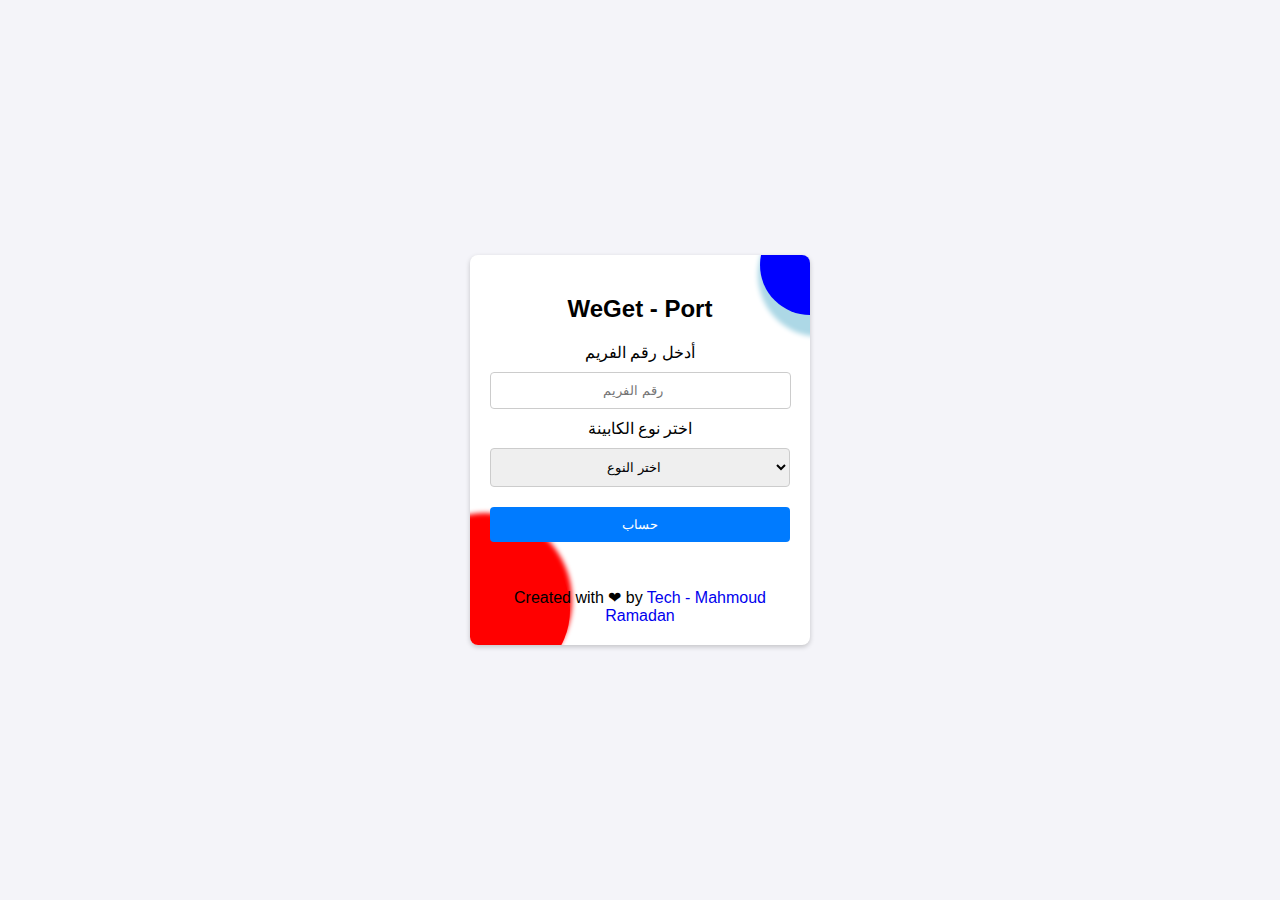
<file: index.html>
<!DOCTYPE html>
<html lang="ar">
<head>
    <meta charset="UTF-8">
    <meta name="viewport" content="width=device-width, initial-scale=1.0">
    <title>WeGet - Ports</title>
    <style>     
        body {
            font-family: Arial, sans-serif;
            background-color: #f4f4f9;
            margin: 0;
            padding: 0;
            display: flex;
            flex-direction: column;
            align-items: center;
            justify-content: center;
            height: 100vh;
        }
        .container {
            background: #fff;
            padding: 20px;
            border-radius: 8px;
            box-shadow: 0 2px 5px rgba(0, 0, 0, 0.2);
            text-align: center;
            width: 300px;
            position: relative;
            overflow: hidden;
            z-index: 10;
        }
        .container::before {
            content: '';
            width: 100px;
            height: 100px;
            background-color: blue;
            position: absolute;
            top: -40px;
            right: -50px;
            box-shadow: 10px 10px 5px 12px lightblue;
            border-radius: 100%;
            z-index: 11;
        }
        .container::after {
            content: '';
            width: 150px;
            height: 150px;
            background-color: red;
            position: absolute;
            bottom: -40px;
            left: -50px;
            box-shadow: -10px -10px 5px 12px red;
            border-radius: 100%;
            z-index: 11;
            }
        input, select, button {
            margin: 10px 0;
            padding: 10px;
            width: 100%;
            border: 1px solid #ccc;
            border-radius: 4px;
            text-align: center;
            position: relative;
            z-index: 12;
        }
        input {
            width: 93%;
        }
        button {
            background-color: #007BFF;
            color: #fff;
            cursor: pointer;
            border: none;
        }
        button:hover {
            background-color: #0056b3;
        }
        .result-table {
            margin-top: 20px;
            width: 100%;
            border-collapse: collapse;
            position: relative;
            z-index: 12;
        }
        .result-table th, .result-table td {
            padding: 10px;
            text-align: center;
            border: 1px solid #ccc;
        }
        .result-table th {
            background-color: #007BFF;
            color: white;
        }    
        .cr {
            text-align: left;
            color: black;
            position: relative;
            z-index: 12;
        }
        .cr a {
            text-decoration: none;
        }
    </style>
</head>
<body>
    <div class="container">
        <h2>WeGet - Port</h2>
        <label for="total-port">أدخل رقم الفريم</label>
        <input type="number" id="total-port" placeholder="رقم الفريم">
        
        <label for="cabinet-type">اختر نوع الكابينة</label>
        <select id="cabinet-type">
            <option value="">اختر النوع</option>
            <option value="h">Huawei</option>
            <option value="o">ZTE / NOKIA</option>
        </select>
        
        <button onclick="calculatePort()">حساب</button>

        <div class="result" id="result"></div>
        <table id="result-table" class="result-table" style="display:none;">
            <thead>
                <tr>
                    <th>الصف</th>
                    <th>العمود</th>
                </tr>
            </thead>
            <tbody>
                <tr>
                    <td id="row-result"></td>
                    <td id="col-result"></td>
                </tr>
            </tbody>
        </table>
        <br /><br />
        <span class="cr">Created with ❤ by <a href="https://www.facebook.com/m.helaly0" target="_blank">Tech - Mahmoud Ramadan</a></span>
    </div>
    
    
    <script>
        function calculatePort() {
            const total = parseInt(document.getElementById('total-port').value);
            const cType = document.getElementById('cabinet-type').value;

            if (!total || !cType) {
                document.getElementById('result').innerText = 'يرجى إدخال جميع الحقول المطلوبة!';
                document.getElementById('result-table').style.display = 'none';
                return;
            }

            const totalRes = total / 16;
            const row = Math.floor(totalRes) + 1;
            const port = totalRes - Math.floor(totalRes);

            const cols = [];
            for (let x = 1; x <= 16; x++) {
                cols.push(x / 16);
            }

            const col = cols.indexOf(port) + 1;

            let colResult, rowResult;
            if (cType === 'h') {
                if (col == 0) {
                    colResult = 15;
                    rowResult = row - 1;
                } else {
                    colResult = col - 1;
                    rowResult = row;
                }                
            } else if (cType === 'o') {    
                if (col == 0) {
                    colResult = 16;
                    rowResult = row - 1;
                } else {
                    colResult = col;
                    rowResult = row;
                }            
            } else {
                document.getElementById('result').innerText = 'يرجى اختيار نوع الكابينة الصحيح!';
                document.getElementById('result-table').style.display = 'none';
                return;
            }

            document.getElementById('row-result').innerText = rowResult;
            document.getElementById('col-result').innerText = colResult;
            document.getElementById('result-table').style.display = 'table';
        }
    </script>
</body>
</html>
</file>
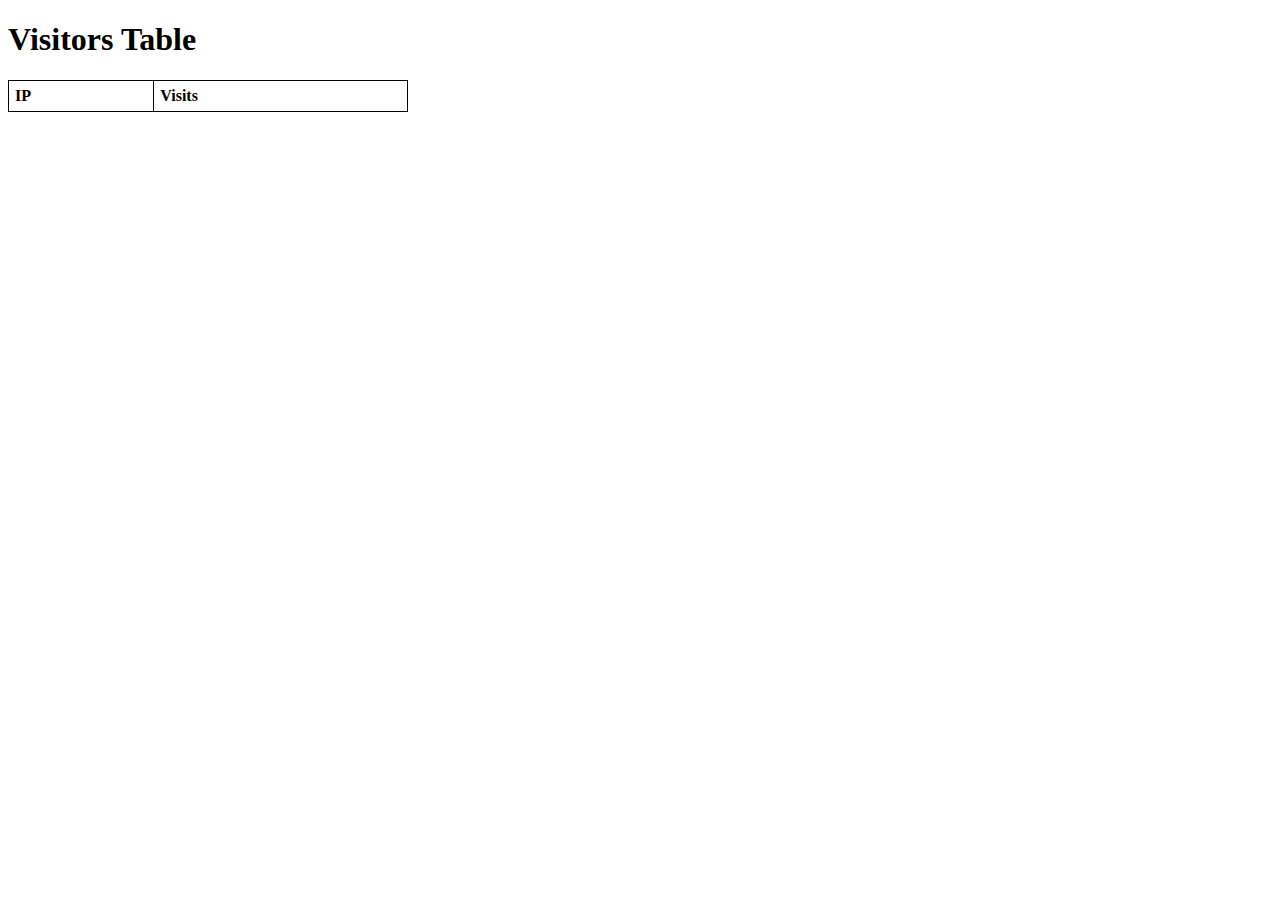
<file: stats.html>
<!DOCTYPE html>
<html lang="en">
<head>
  <meta charset="UTF-8">
  <title>Visitors Stats</title>
  <style>
    table { border-collapse: collapse; width: 400px; }
    th, td { border: 1px solid #000; padding: 6px; text-align: left; }
  </style>
</head>
<body>
  <h1>Visitors Table</h1>
  <table>
    <thead>
      <tr><th>IP</th><th>Visits</th></tr>
    </thead>
    <tbody id="tbl"></tbody>
  </table>
  <script>
    let data = JSON.parse(localStorage.getItem("visitors") || "{}");
    let tbody = document.getElementById("tbl");

    for (let ip in data) {
      let tr = document.createElement("tr");
      tr.innerHTML = `<td>${ip}</td><td>${data[ip]}</td>`;
      tbody.appendChild(tr);
    }
  </script>
</body>
</html>
</file>
